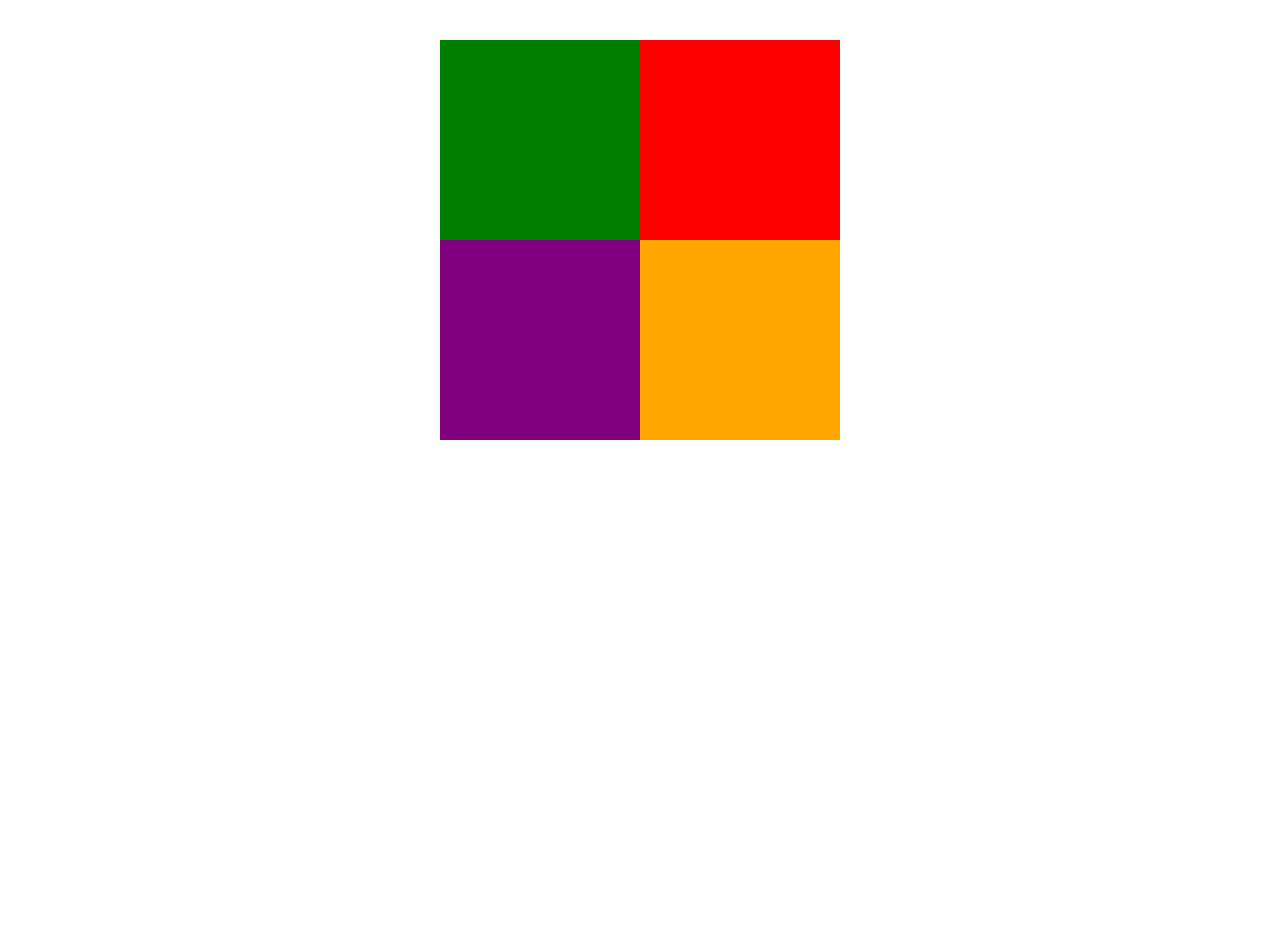
<file: index.html>
<html>
<meta name="viewport" content="width=device-width; initial-scale=0.75; user-scalable=yes;"/>
<title>audit chop</title>
<head>
	<link href="style.css" rel="stylesheet" type="text/css">
<body>
	<div id="touch_content">
		<div id="north">
			<div id="box_nw"></div>
			<div id="box_ne"></div>
		</div>
		<div id="south">
			<div id="box_sw"></div>
			<div id="box_se"></div>
		</div>
		<script src="./lib/jquery-1.10.2.min.js" type="text/javascript"></script>
		<script src="./lib/timbre.js" type="text/javascript"></script>
		<script src="main.js" type="text/javascript"></script>
	</div>
	<!--<div id="stats">
		count
	</div>-->

	<!--google analytics-->
	<script>
	  (function(i,s,o,g,r,a,m){i['GoogleAnalyticsObject']=r;i[r]=i[r]||function(){
	  (i[r].q=i[r].q||[]).push(arguments)},i[r].l=1*new Date();a=s.createElement(o),
	  m=s.getElementsByTagName(o)[0];a.async=1;a.src=g;m.parentNode.insertBefore(a,m)
	  })(window,document,'script','//www.google-analytics.com/analytics.js','ga');

	  ga('create', 'UA-42212505-1', 'usdivad.com');
	  ga('send', 'pageview');

	</script>
</body>
</html>
</file>
<file: style.css>
body {
	-webkit-user-select: none;
	margin-top: 40px;
}

#touch_content {
	width: 400px;
	margin: auto;
}

#north, #south {
	float:none;
	margin: auto;
}

/*
#box_nw, #box_ne, #box_se, #box_sw {
	opacity: 0;
}
*/

#box_nw {
	width: 200px;
	height: 200px;
	background-color: green;
	margin: auto;
	float:left;
}

#box_nw:active {
	background-color: orange;
}

#box_ne {
	width: 200px;
	height: 200px;
	background-color: red;
	margin: auto;
	float:left;
}

#box_ne:active {
	background-color: purple;
}

#box_sw {
	width: 200px;
	height: 200px;
	background-color: purple;
	margin: auto;
	float:left;
}

#box_sw:active {
	background-color: red;
}

#box_se {
	width: 200px;
	height: 200px;
	background-color: orange;
	margin: auto;
	float:left;
}

#box_se:active {
	background-color: green;
}
</file>
